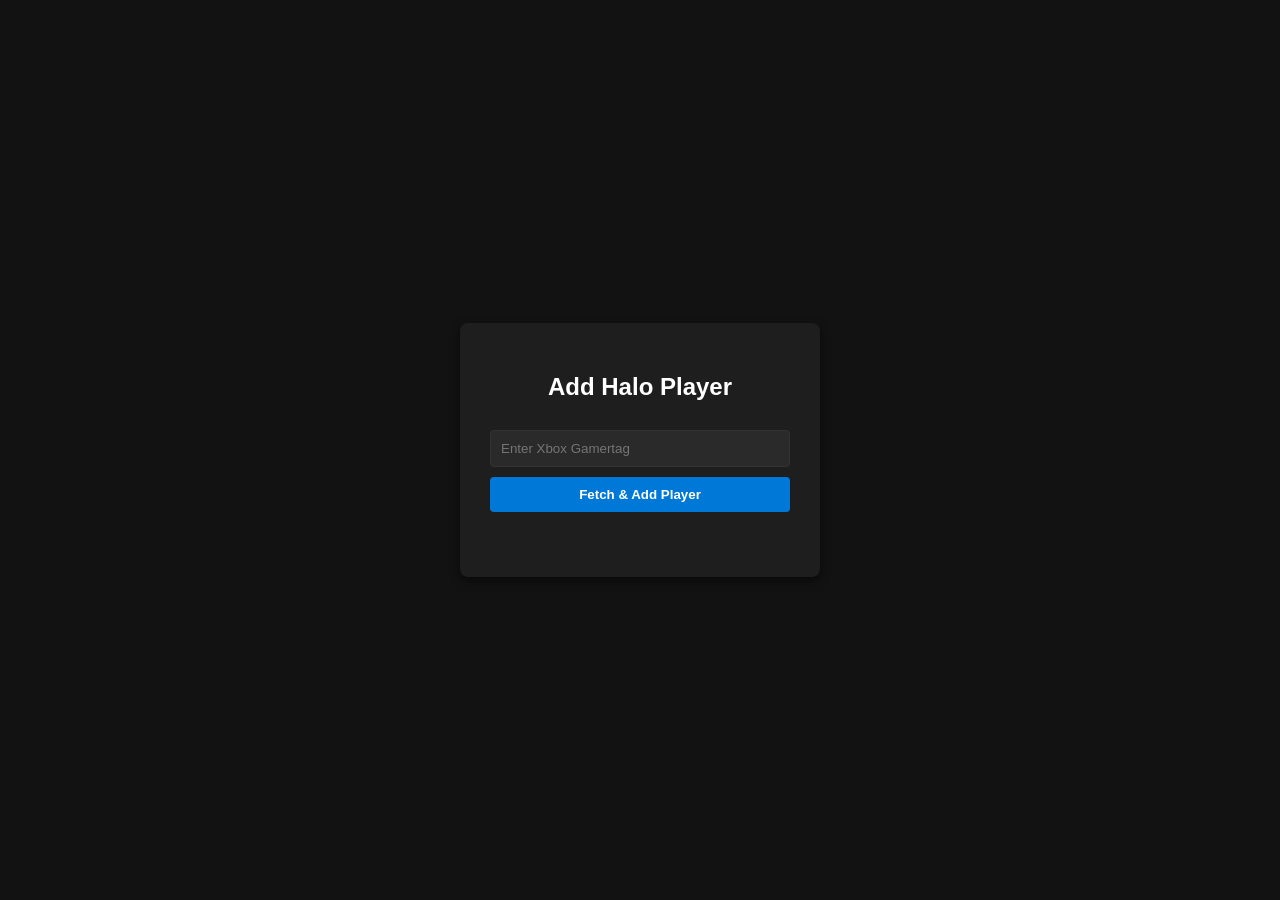
<file: index.html>
<!DOCTYPE html>
<html lang="en">
<head>
    <meta charset="UTF-8">
    <meta name="viewport" content="width=device-width, initial-scale=1.0">
    <title>Halo Tracker - Add Player</title>
    <style>
        body {
            font-family: Arial, sans-serif;
            background-color: #121212;
            color: #ffffff;
            display: flex;
            justify-content: center;
            align-items: center;
            height: 100vh;
            margin: 0;
        }
        .container {
            background-color: #1e1e1e;
            padding: 30px;
            border-radius: 8px;
            box-shadow: 0 4px 10px rgba(0,0,0,0.5);
            text-align: center;
            width: 300px;
        }
        input[type="text"] {
            width: 100%;
            padding: 10px;
            margin: 10px 0;
            border: 1px solid #333;
            border-radius: 4px;
            background-color: #2a2a2a;
            color: white;
            box-sizing: border-box;
        }
        button {
            width: 100%;
            padding: 10px;
            background-color: #0078d7; /* Xbox Blue */
            color: white;
            border: none;
            border-radius: 4px;
            cursor: pointer;
            font-weight: bold;
        }
        button:hover {
            background-color: #005a9e;
        }
        #status {
            margin-top: 15px;
            font-size: 14px;
            min-height: 20px;
        }
        .success { color: #4caf50; }
        .error { color: #f44336; }
    </style>
</head>
<body>

    <div class="container">
        <h2>Add Halo Player</h2>
        <input type="text" id="gamertag" placeholder="Enter Xbox Gamertag">
        <button onclick="submitPlayer()">Fetch & Add Player</button>
        <div id="status"></div>
    </div>

    <script>
        async function submitPlayer() {
            const gamertagInput = document.getElementById('gamertag').value.trim();
            const statusDiv = document.getElementById('status');
            
            if (!gamertagInput) {
                statusDiv.innerText = "Please enter a gamertag.";
                statusDiv.className = "error";
                return;
            }

            // Reset UI for loading
            statusDiv.innerText = "Searching Xbox Live & adding to DB...";
            statusDiv.className = "";

            try {
                // Ensure your FastAPI server is running on port 8045!
                const response = await fetch('/players/', {
                    method: 'POST',
                    headers: {
                        'Content-Type': 'application/json'
                    },
                    // Send the data exactly how our Pydantic model expects it
                    body: JSON.stringify({ gamertag: gamertagInput }) 
                });

                const data = await response.json();

                if (response.ok) {
                    statusDiv.innerText = `Success! Added ${data.gamertag} (XUID: ${data.xuid})`;
                    statusDiv.className = "success";
                    document.getElementById('gamertag').value = ''; // clear input
                } else {
                    // API returned an error (e.g. 400 or 404)
                    statusDiv.innerText = `Error: ${data.detail}`;
                    statusDiv.className = "error";
                }
            } catch (error) {
                statusDiv.innerText = "Network error. Is your FastAPI server running?";
                statusDiv.className = "error";
            }
        }
    </script>
</body>
</html>
</file>
